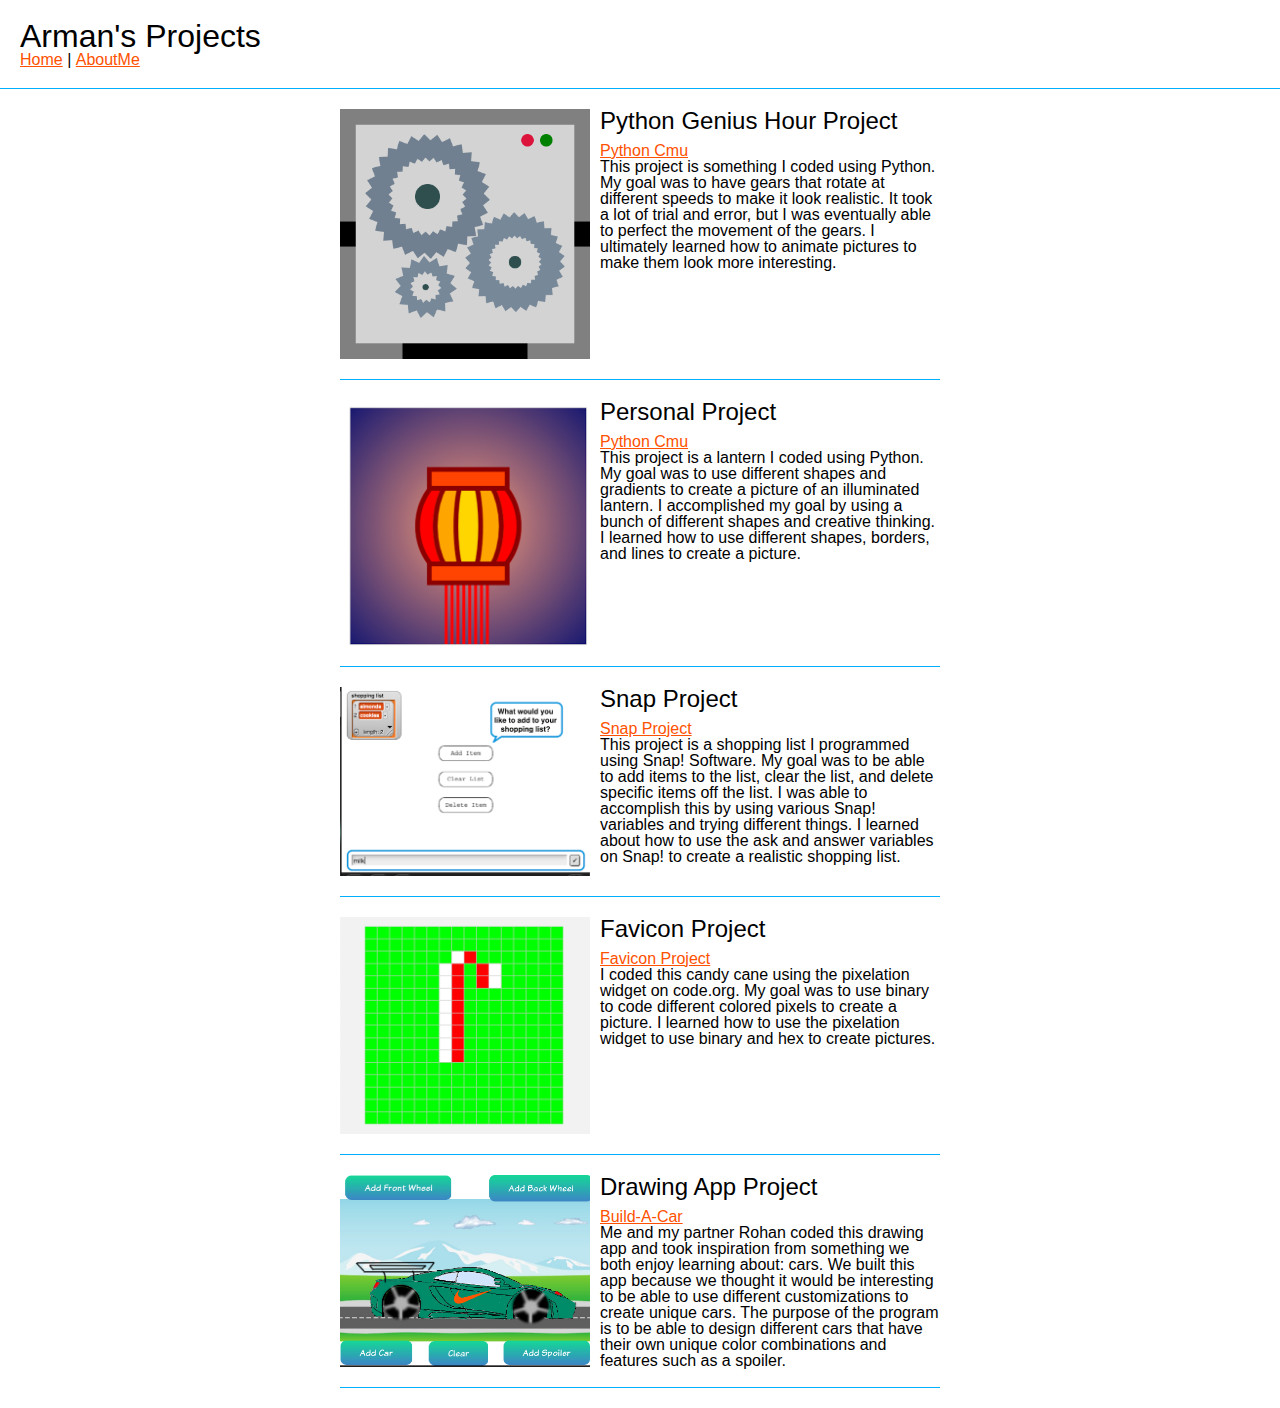
<file: index.html>
<!DOCTYPE html>
<html>
  <head>
    <meta charset="utf-8">
    <meta name="viewport" content="width=device-width">
    <title>Arman's-Project</title>
    <link href="reset.css" rel="stylesheet" type="text/css" />
    <link href="style.css" rel="stylesheet" type="text/css" />
  </head>
  <body>
    <header>
      <h1>Arman's Projects</h1>
      <nav>
        <ul>
          <li><a href="index.html">Home</a></li>
          <li>|</li>
          <li><a href="aboutme.html">AboutMe</a></li>
        </ul>
      </nav>
    </header>

    <div id="project-container">

      <l-- start of project template -->
      <div class="project">
        <img src="img/GearsPython.png" alt="Gears Python screenshot" /> 
        <h2>Python Genius Hour Project</h2>
        <p><a href="https://academy.cs.cmu.edu/course/cs0-21">Python Cmu</a></p>
        <p>This project is something I coded using Python.  My goal was to have gears that rotate at different speeds to make it look realistic.  It took a lot of trial and error, but I was eventually able to perfect the movement of the gears.  I ultimately learned how to animate pictures to make them look more interesting.</p>
        <div class="clear"></div> 
      </div>
      <l-- end of project template -->

      <div class="project">
        <img src="img/PythonLantern.png" alt="Python Lantern screenshot" /> 
        <h2>Personal Project</h2>
        <p><a href="https://academy.cs.cmu.edu/course/cs0-21">Python Cmu</a></p>
        <p>This project is a lantern I coded using Python.  My goal was to use different shapes and gradients to create a picture of an illuminated lantern.  I accomplished my goal by using a bunch of different shapes and creative thinking.  I learned how to use different shapes, borders, and lines to create a picture.</p>
        <div class="clear"></div> 
      </div>
      <div class="project">
        <img src="img/snaplist.png" alt="SnapList" /> 
        <h2>Snap Project</h2>
        <p><a href="https://snap.berkeley.edu/">Snap Project</a></p>
        <p>This project is a shopping list I programmed using Snap! Software. My goal was to be able to add items to the list, clear the list, and delete specific items off the list.  I was able to accomplish this by using various Snap! variables and trying different things.  I learned about how to use the ask and answer variables on Snap! to create a realistic shopping list.
</p>
        <div class="clear"></div> 
      </div>
      <div class="project">
        <img src="img/candycane.png" alt="Candy Cane" /> 
        <h2>Favicon Project</h2>
        <p><a href="https://code.org/">Favicon Project</a></p>
        <p>I coded this candy cane using the pixelation widget on code.org.  My goal was to use binary to code different colored pixels to create a picture.  I learned how to use the pixelation widget  to use binary and hex to create pictures.</p>
        <div class="clear"></div> 
      </div>
      <div class="project">
        <img src="img/build-a-car.png" alt="Build-A-Car Screenshot" /> 
        <h2>Drawing App Project</h2>
        <p><a href="https://snap.berkeley.edu/snap/snap.html#present:Username=abance&ProjectName=Build-A-Car">Build-A-Car</a></p>
        <p>Me and my partner Rohan coded this drawing app and took inspiration from something we both enjoy learning about: cars.  We built this app because we thought it would be interesting to be able to use different customizations to create unique cars.  The purpose of the program is to be able to design different cars that have their own unique color combinations and features such as a spoiler.
  </p>
        <div class="clear"></div> 
      </div>
    </div>
  </body>
</html>
</file>
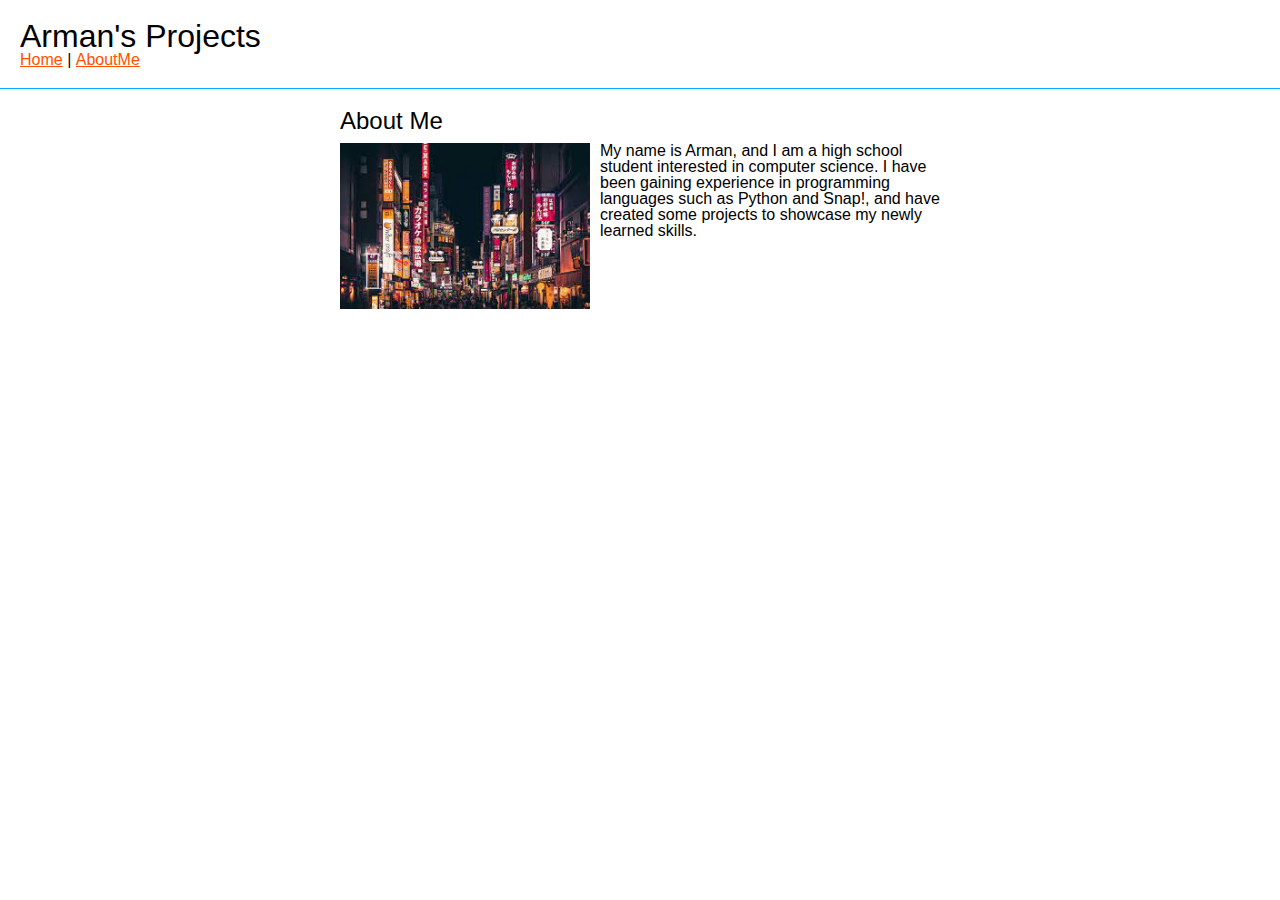
<file: aboutme.html>
<!DOCTYPE html>
<html>
  <head>
    <meta charset="utf-8">
    <meta name="viewport" content="width=device-width">
    <title>Arman's-Project</title>
    <link href="reset.css" rel="stylesheet" type="text/css" />
    <link href="style.css" rel="stylesheet" type="text/css" />
  </head>
  <body>
    <header>
      <h1>Arman's Projects</h1>
      <nav>
        <ul>
          <li><a href="index.html">Home</a></li>
          <li>|</li>
          <li><a href="aboutme.html">AboutMe</a></li>
        </ul>
      </nav>
    </header>

    <div id="aboutme">

      <h2>About Me</h2>
      <img src="img/tokyo.png" alt="tokyo" />
      <p>My name is Arman, and I am a high school student interested in computer science.  I have been gaining experience in programming languages such as Python and Snap!, and have created some projects to showcase my newly learned skills.</p>
    </div>
  </body>
</html>
</file>
<file: style.css>
body {
  font-family: sans-serif;
}
a {
  color: rgb(255, 81, 0);
}
a:hover {
  color: #00AEFF;
}
header {
   margin-bottom: 20px;
   padding: 20px;
   border-bottom: 1px solid rgb(0, 174, 255)
}
header h1 {
  font-size: 2em;
}
header nav ul li {
  display: inline;
}
.clear {
  clear: both;
}
#project-container, #aboutme {
  margin: 0 auto;
  width: 90%;
  max-width: 600px;
}
.project {
  margin-bottom: 20px;
  padding-bottom: 10px;
  border-bottom: 1px solid rgb(0, 174, 255);
}

.project img, #aboutme img {
  width: 250px;
  float: left;
  margin-right: 10px;
  margin-bottom: 10px;
}
.project h2, #aboutme h2 {
  font-size: 1.5em;
  margin-bottom: 10px;
}
</file>
